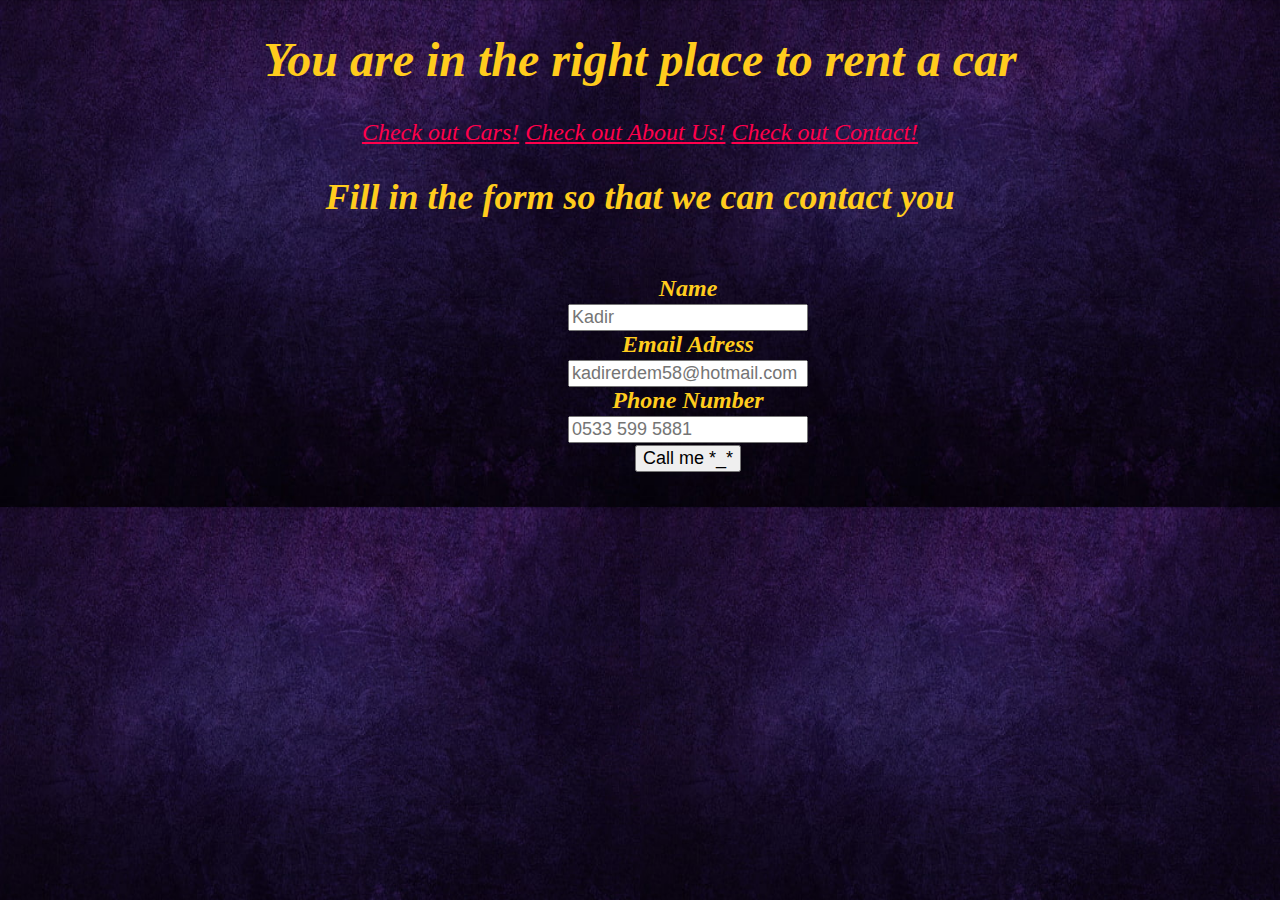
<file: index.html>
<!DOCTYPE html>
<html lang="en">
<head>
    <meta charset="UTF-8">
    <meta http-equiv="X-UA-Compatible" content="IE=edge">
    <meta name="viewport" content="width=device-width, initial-scale=1.0">
    <title>| Rent a Car |</title>
    <link rel="stylesheet" href="css/style.css">
</head>
<body>
    <header>
        <h1><b>You are in the right place to rent a car</b></h1>
        <nav>
        <a href="cars.html">Check out Cars!</a>
        <a href="about-us.html">Check out About Us!</a>
        <a href="contact.html">Check out Contact!</a>
        </nav>
        <h2><b>Fill in the form so that we can contact you</b></h2>
    </header>
            <form class="ortalama2" action="">
                <label for="name"><b>Name</b></label>
                <input style="font-size: large;" type="text" id="name" placeholder="Kadir">
                <label for="email"><b>Email Adress</b></label>
                <input style="font-size: large;" class="emails" type="email" id="emailll" placeholder="kadirerdem58@hotmail.com">
                <label for="number"><b>Phone Number</b></label>
                <input style="font-size: large;" type="tel" id="phonenumber"placeholder="0533 599 5881">
                <button style="font-size: large;" >Call me *_*</button>
            </form>
</body>
</html>
</file>
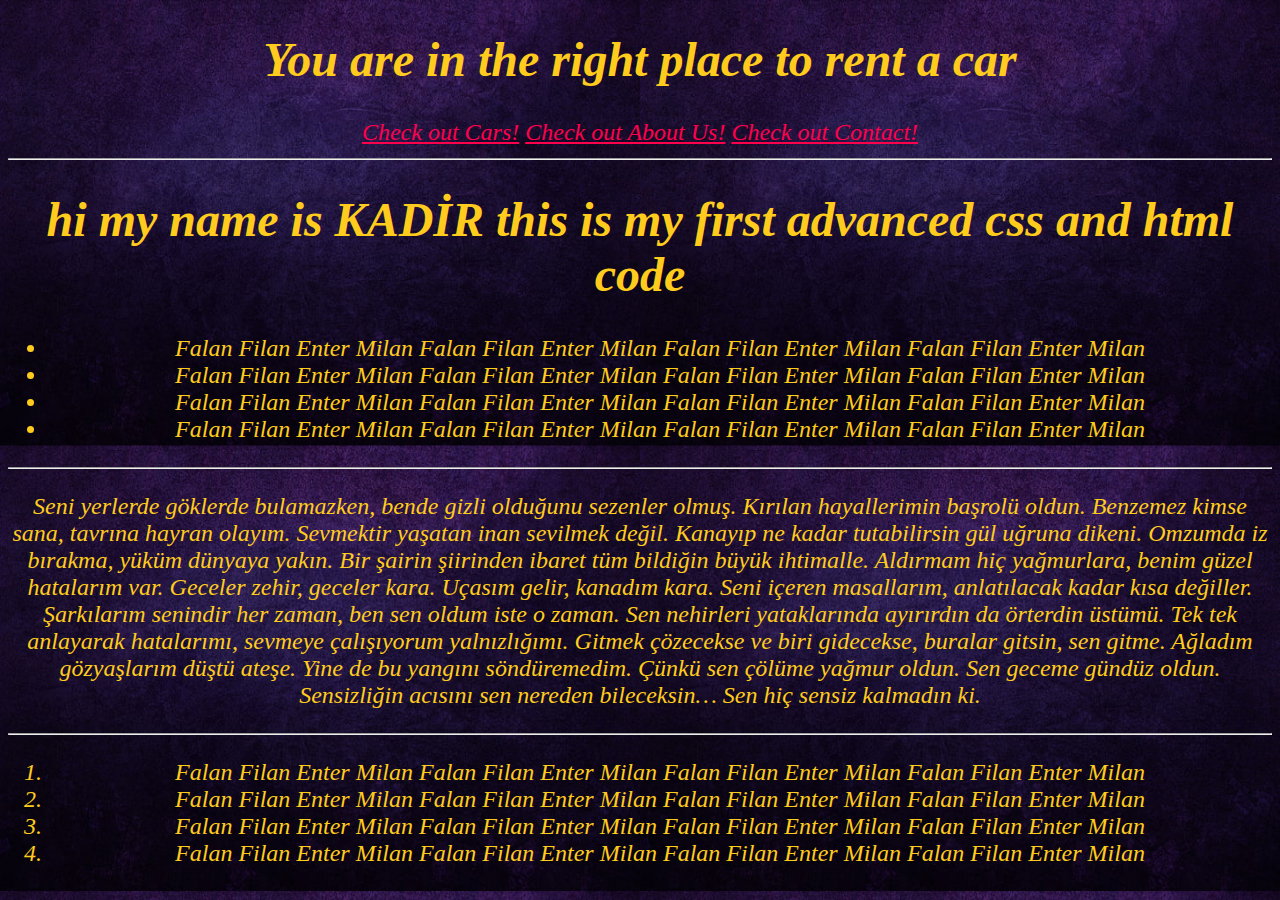
<file: about-us.html>
<!DOCTYPE html>
<html lang="en">
<head>
    <meta charset="UTF-8">
    <meta http-equiv="X-UA-Compatible" content="IE=edge">
    <meta name="viewport" content="width=device-width, initial-scale=1.0">
    <title>About-us | Hakkımızda</title>
    <link rel="stylesheet" href="css/about-us.css">
</head>
<body>
    <header>
        <h1><b>You are in the right place to rent a car</b></h1>
        <nav>
        <a href="cars.html">Check out Cars!</a>
        <a href="about-us.html">Check out About Us!</a>
        <a href="contact.html">Check out Contact!</a>
        </nav>
    </header>
    <hr>
    <h1>hi my name is KADİR this is my first advanced css and html code</h1>
    <ul>
        <li>Falan Filan Enter Milan Falan Filan Enter Milan Falan Filan Enter Milan Falan Filan Enter Milan</li>
        <li>Falan Filan Enter Milan Falan Filan Enter Milan Falan Filan Enter Milan Falan Filan Enter Milan</li>
        <li>Falan Filan Enter Milan Falan Filan Enter Milan Falan Filan Enter Milan Falan Filan Enter Milan</li>
        <li>Falan Filan Enter Milan Falan Filan Enter Milan Falan Filan Enter Milan Falan Filan Enter Milan</li>
    </ul>
    <hr>
    <p>
        Seni yerlerde göklerde bulamazken, bende gizli olduğunu sezenler olmuş.
        Kırılan hayallerimin başrolü oldun.  
        Benzemez kimse sana, tavrına hayran olayım.    
        Sevmektir yaşatan inan sevilmek değil.     
        Kanayıp ne kadar tutabilirsin gül uğruna dikeni.     
        Omzumda iz bırakma, yüküm dünyaya yakın.      
        Bir şairin şiirinden ibaret tüm bildiğin büyük ihtimalle.      
        Aldırmam hiç yağmurlara, benim güzel hatalarım var.       
        Geceler zehir, geceler kara. Uçasım gelir, kanadım kara.       
        Seni içeren masallarım, anlatılacak kadar kısa değiller.       
        Şarkılarım senindir her zaman, ben sen oldum iste o zaman.        
        Sen nehirleri yataklarında ayırırdın da örterdin üstümü.        
        Tek tek anlayarak hatalarımı, sevmeye çalışıyorum yalnızlığımı.       
        Gitmek çözecekse ve biri gidecekse, buralar gitsin, sen gitme. 
        Ağladım gözyaşlarım düştü ateşe. Yine de bu yangını söndüremedim.
        Çünkü sen çölüme yağmur oldun. Sen geceme gündüz oldun.
        Sensizliğin acısını sen nereden bileceksin… Sen hiç sensiz kalmadın ki.
    </p>
    <hr>
    <ol>
        <li>Falan Filan Enter Milan Falan Filan Enter Milan Falan Filan Enter Milan Falan Filan Enter Milan</li>
        <li>Falan Filan Enter Milan Falan Filan Enter Milan Falan Filan Enter Milan Falan Filan Enter Milan</li>
        <li>Falan Filan Enter Milan Falan Filan Enter Milan Falan Filan Enter Milan Falan Filan Enter Milan</li>
        <li>Falan Filan Enter Milan Falan Filan Enter Milan Falan Filan Enter Milan Falan Filan Enter Milan</li>
    </ol>
</body>
</html>
</file>
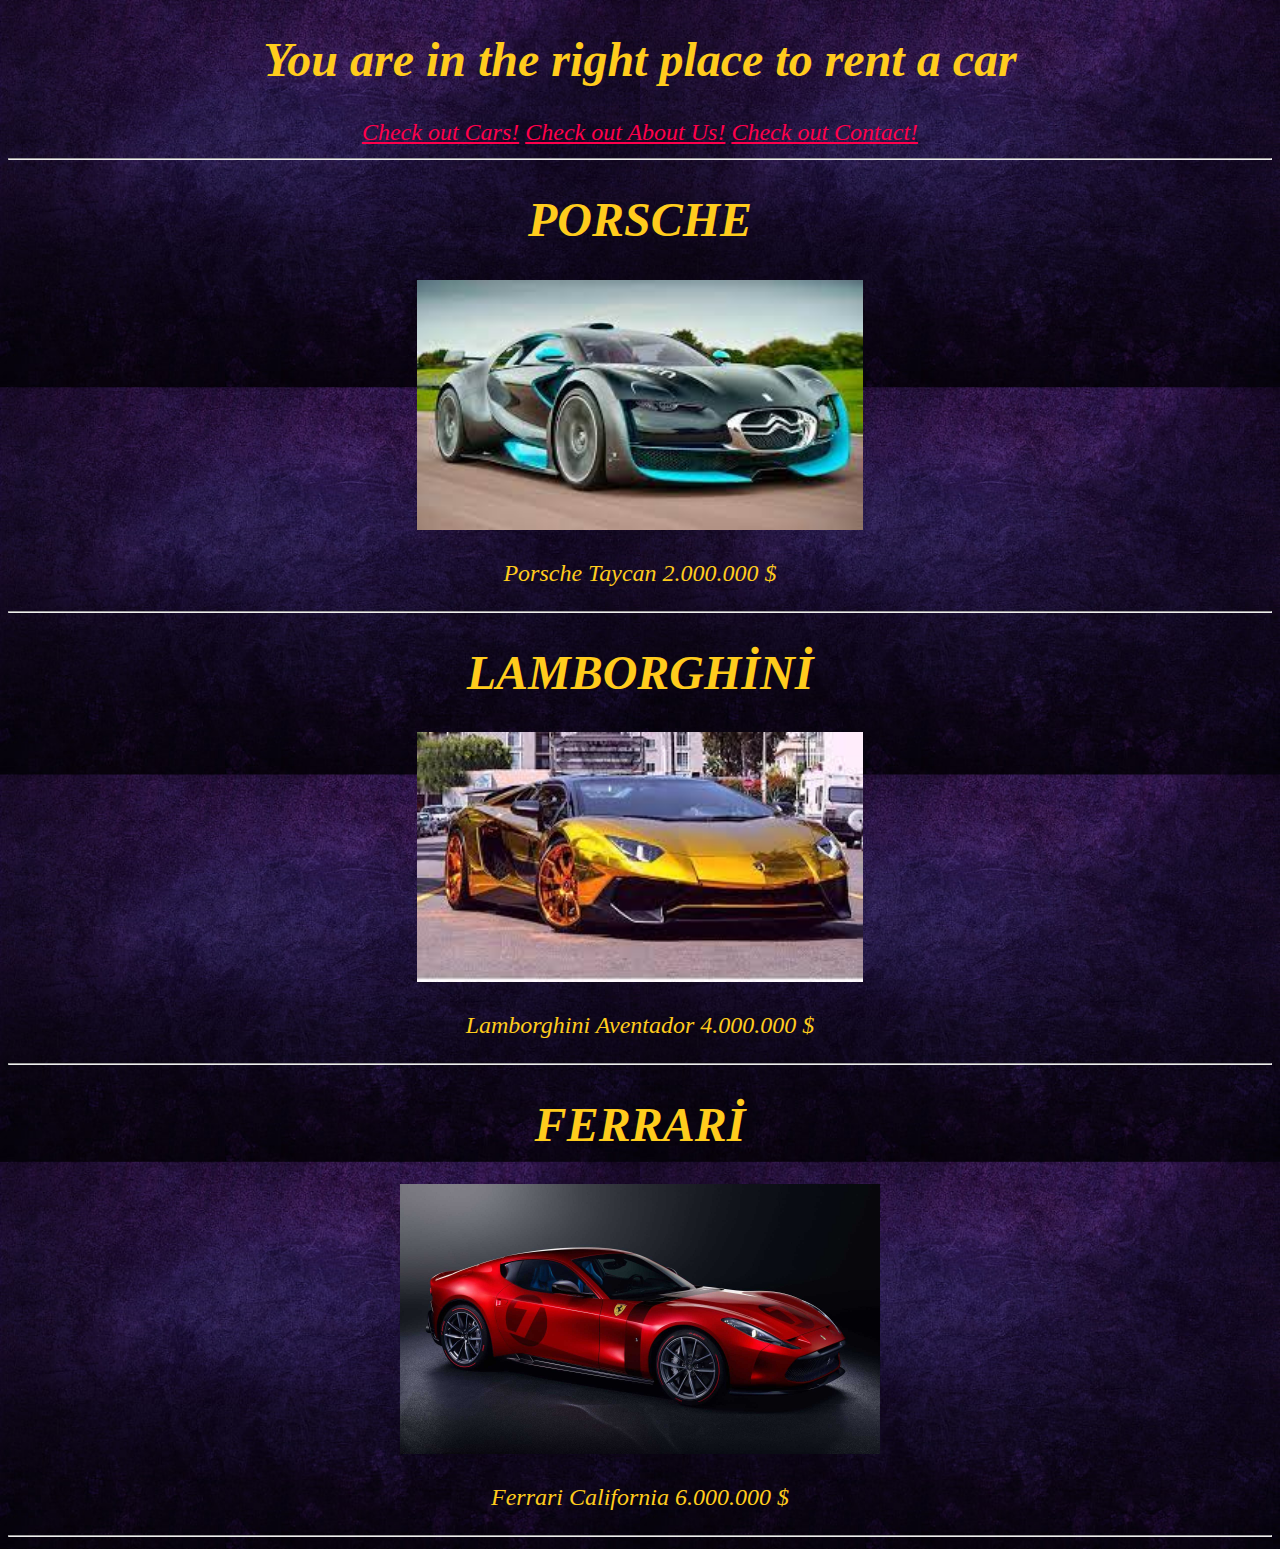
<file: cars.html>
<!DOCTYPE html>
<html lang="en">
<head>
    <meta charset="UTF-8">
    <meta http-equiv="X-UA-Compatible" content="IE=edge">
    <meta name="viewport" content="width=device-width, initial-scale=1.0">
    <title>Cars | Araçlar</title>
    <link rel="stylesheet" href="css/cars.css">
</head>
<body>
    <header>
        <h1><b>You are in the right place to rent a car</b></h1>
        <nav>
        <a href="cars.html">Check out Cars!</a>
        <a href="about-us.html">Check out About Us!</a>
        <a href="contact.html">Check out Contact!</a>
        </nav>
    </header>
    <hr>
    <h1><b>PORSCHE</b></h1>
    <img style="height: 250px;" src="png/araba1.jpg" alt="car1">
    <p>Porsche Taycan 2.000.000 $</p>
    <hr>
    
    <h1><b>LAMBORGHİNİ</b></h1>
    <img style="height: 250px;" src="png/araba2.jpg" alt="car2">
    <p>Lamborghini Aventador 4.000.000 $</p>
    <hr>

    <h1><b>FERRARİ</b></h1>
    <img style="height: 270px;" src="png/lambo.jpeg" alt="car3">
    <p>Ferrari California 6.000.000 $</p>
    <hr>
</body>
</html>
</file>
<file: css/style.css>
body {
    background-image: url("/png/arkaplann.jpg");
    background-repeat: round;
    color: #FFCC1D;
    font-style: italic;
    font-size: x-large;
    text-align: center;
    
}

a {

    color: rgb(255, 0, 76);
}

.ortalama2 {
    white-space: pre-wrap;
}
</file>
<file: css/about-us.css>
body {
    background-image: url("/png/arkaplann.jpg");
    background-repeat: round;
    color: #FFCC1D;
    font-style: italic;
    font-size: x-large;
    text-align: center;
    
}a {
    color: rgb(255, 0, 76);
}
</file>
<file: css/cars.css>
body {
    background-image: url("/png/arkaplann.jpg");
    background-repeat: round;
    color: #FFCC1D;
    font-style: italic;
    font-size: x-large;
    text-align: center;
    
}

a {
    color: rgb(255, 0, 76);
}
</file>
